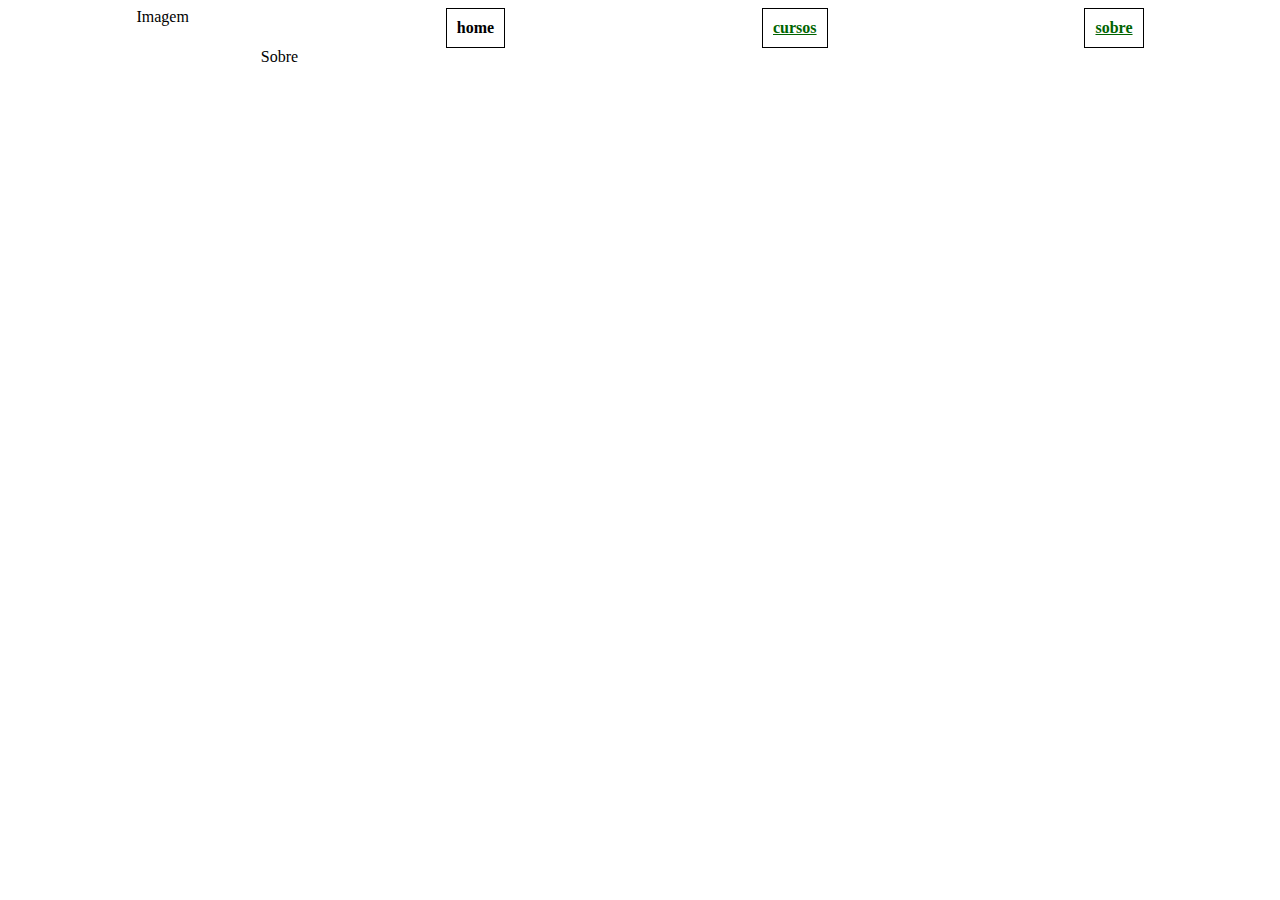
<file: index.html>
<!DOCTYPE html>
<html>
    <head>
        <meta charset="utf-8">
        <title></title>
        <link rel="stylesheet" href="estilo.css">
    </head>
    <body>
<header>
<nav>
    <div></a>Imagem</div>
    <div><b>home</b></div>
    <div><a href="cursos.html"><b>cursos</b></a></div>
    <div><a href="sobre.html"><b>sobre</b></a></div>
</nav>
</header>
<div>
    <aside></aside>
    <main>Sobre</main>
    <aside></aside>
</div>
    </body>
</html>
</file>
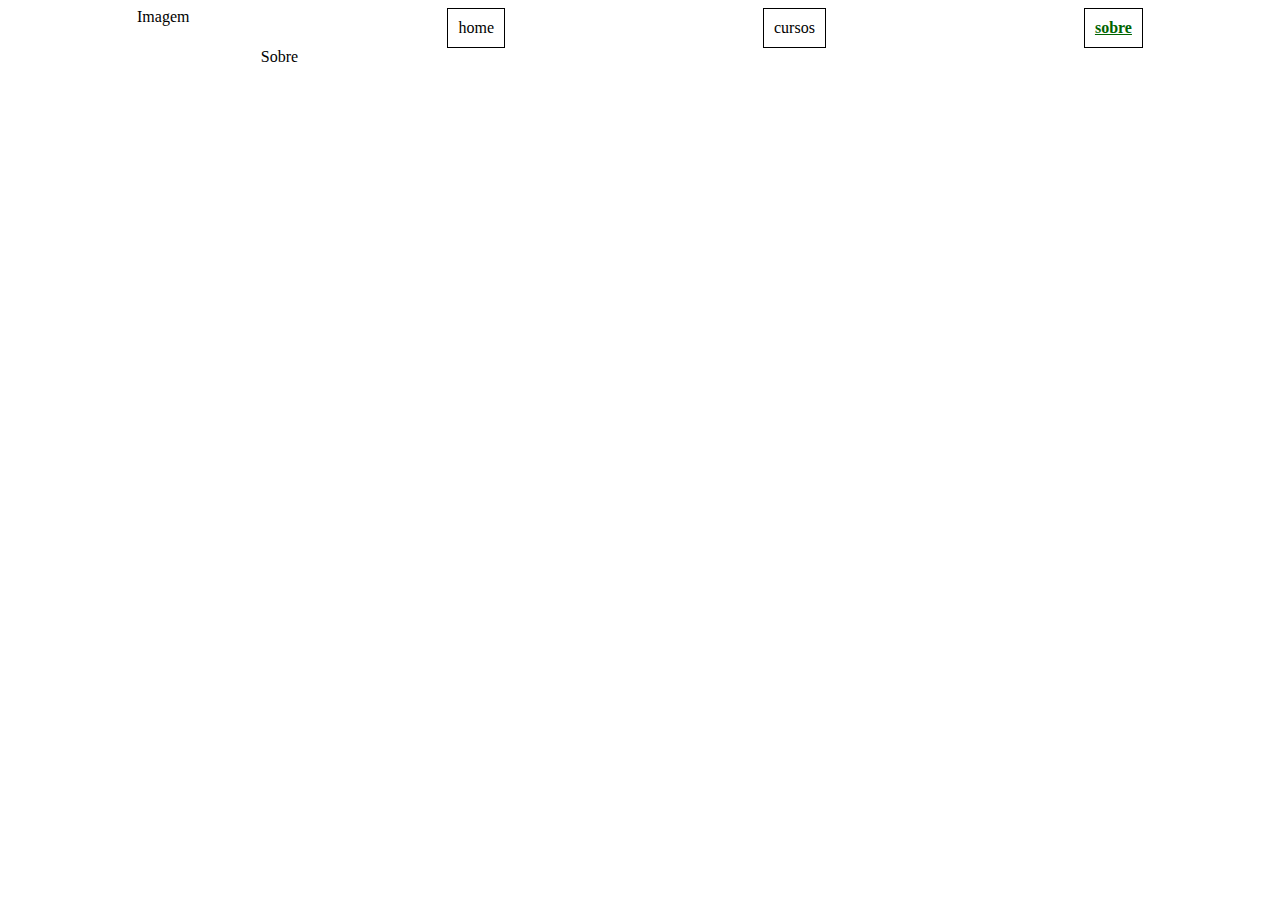
<file: cursos.html>
<!DOCTYPE html>
<html>
    <head>
        <meta charset="utf-8">
        <title></title>
        <link rel="stylesheet" href="estilo.css">
    </head>
    <body>
<header>
<nav>
    <div></a>Imagem</div>
    <div><a href="index.html"></a>home</div>
    <div>cursos</div>
    <div><a href="sobre.html"><b>sobre</b></a></div>
</nav>
</header>
<div>
    <aside></aside>
    <main>Sobre</main>
    <aside></aside>
</div>
    </body>
</html>
</file>
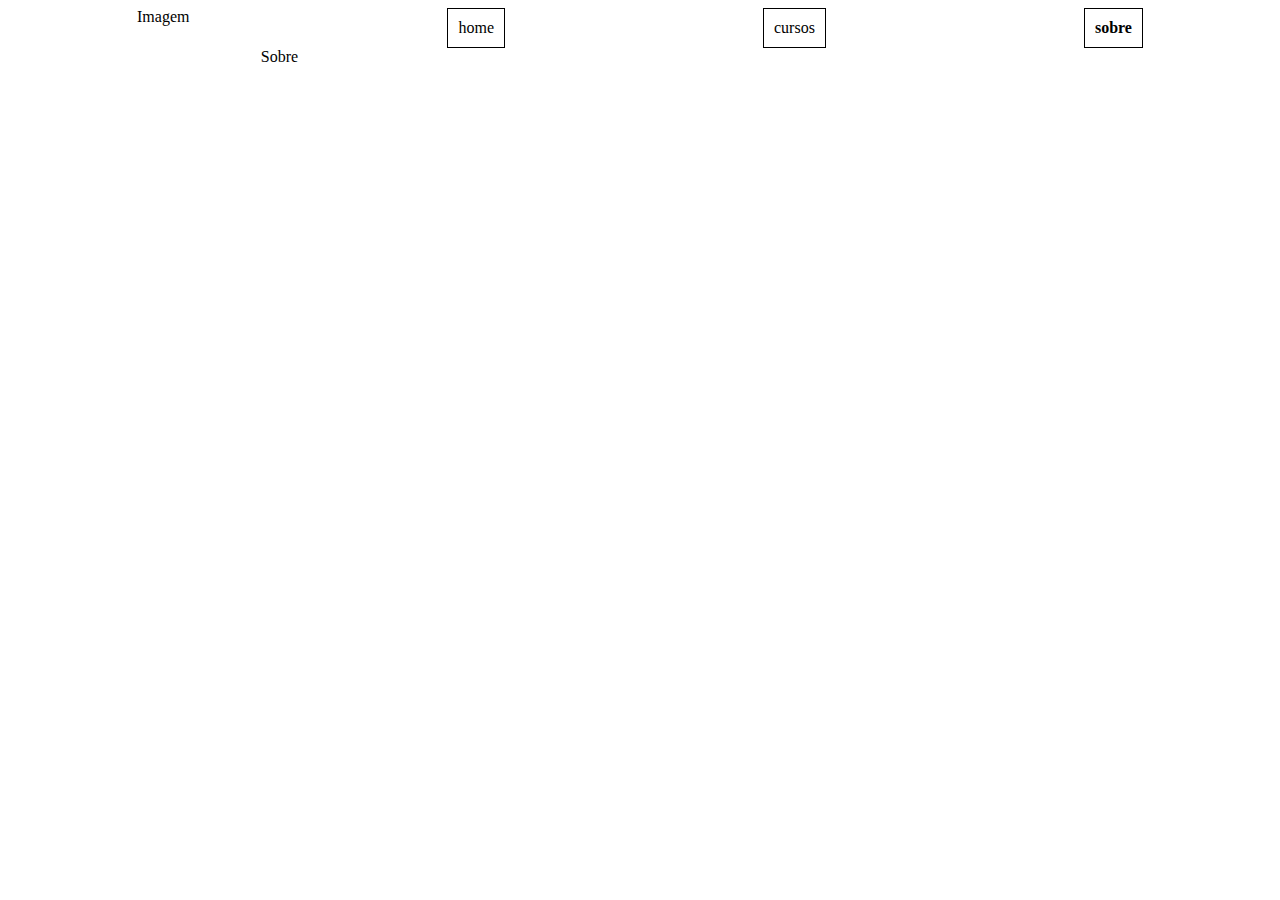
<file: sobre.html>
<!DOCTYPE html>
<html>
    <head>
        <meta charset="utf-8">
        <title></title>
        <link rel="stylesheet" href="estilo.css">
    </head>
    <body>
<header>
<nav>
    <div></a>Imagem</div>
    <div><a href="index.html"></a>home</div>
    <div><a href="indexcursos.html"></a>cursos</div>
    <div><b>sobre</b></div>
</nav>
</header>
<div>
    <aside></aside>
    <main>Sobre</main>
    <aside></aside>
</div>
    </body>
</html>
</file>
<file: estilo.css>
div {
    display: flex;
}

aside {
    flex: 2;
}

main {
    flex: 6;
}

nav {
    display: flex;
    justify-content: space-around;
}
 
nav div:not(:first-child) {
     border: 1px solid black;
     padding: 10px;
 }

 nav div:not(:first-child):hover {
background-color: #bbb;
}
a {
    color: darkgreen;
}
</file>
